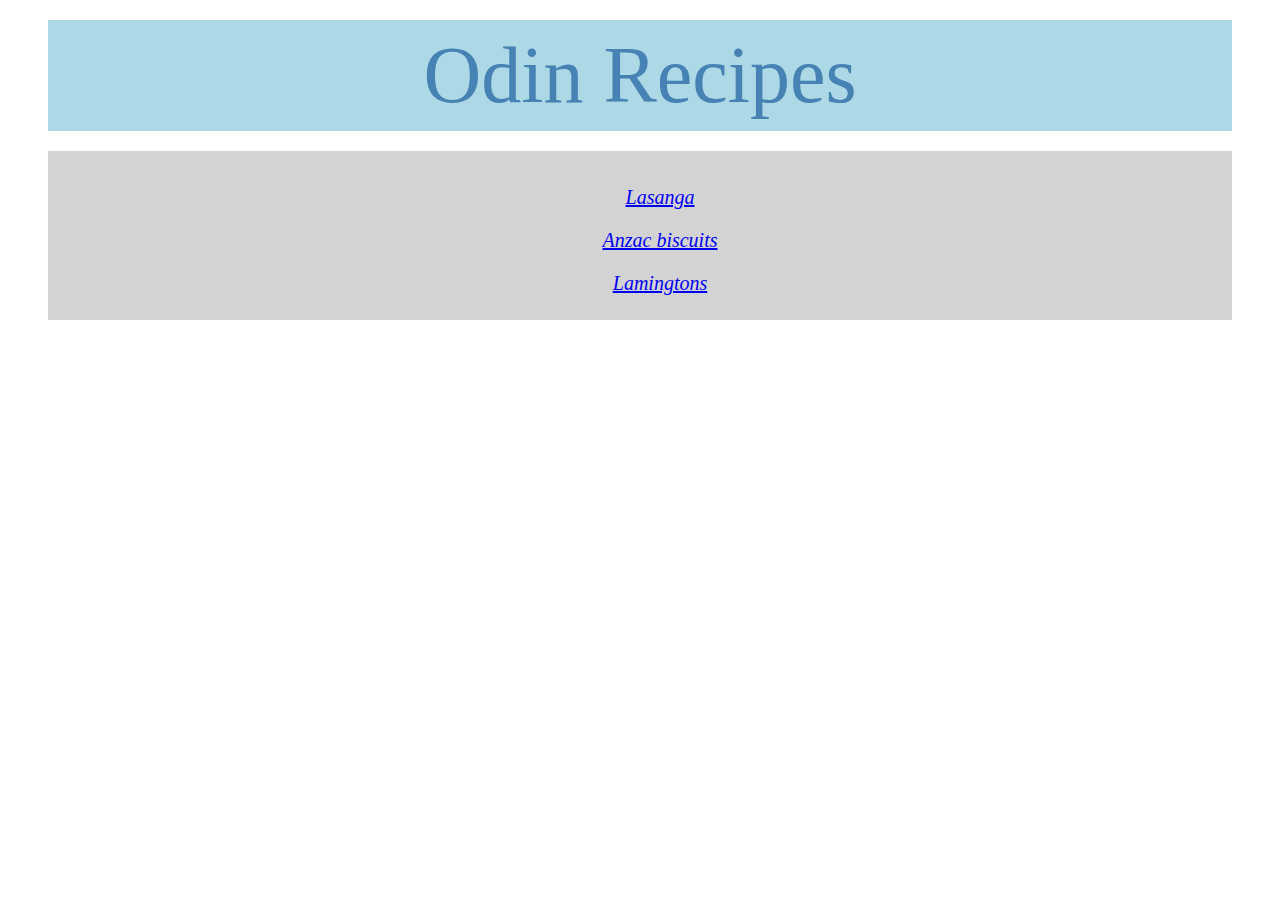
<file: index.html>
<!DOCTYPE html>
<html lang="en">
<head>
    <meta charset="UTF-8">
    <meta http-equiv="X-UA-Compatible" content="IE=edge">
    <meta name="viewport" content="width=device-width, initial-scale=1.0">
    <link rel="stylesheet" type="text/css" href="style.css"/>
    <title>The Odin Project - Project 1</title>
    <div id="title">Odin Recipes</div>

    <div>
    <ul id="list">
        <div class = "list">
        <p><li><a href="recipes/lasagna.html">Lasanga</a></li></p>
        <p><li><a href="recipes/anzacs.html">Anzac biscuits</a></li></p>
        <p><li><a href="recipes/lamingtons.html">Lamingtons</a></li></p>
    </ul>
    </div>


</head>
<body>
    
</body>
</html>
</file>
<file: style.css>
div{
    margin: 40px;
    margin-top: 20px;
    margin-bottom: 20px;
    text-align: center;
    
}

#title {
    display: block;
    color: steelblue;
    background-color: lightblue;
    font-size: 80px;
    font-style:bold;
    padding: 10px;
}

#list {
    display: block;
    background-color:lightgrey;
    font-style:italic;
    font-size: 20px;
    padding-top: 15px;
    padding-bottom: 5px;
    list-style-type: none;
    font-style: italic;

}
</file>
